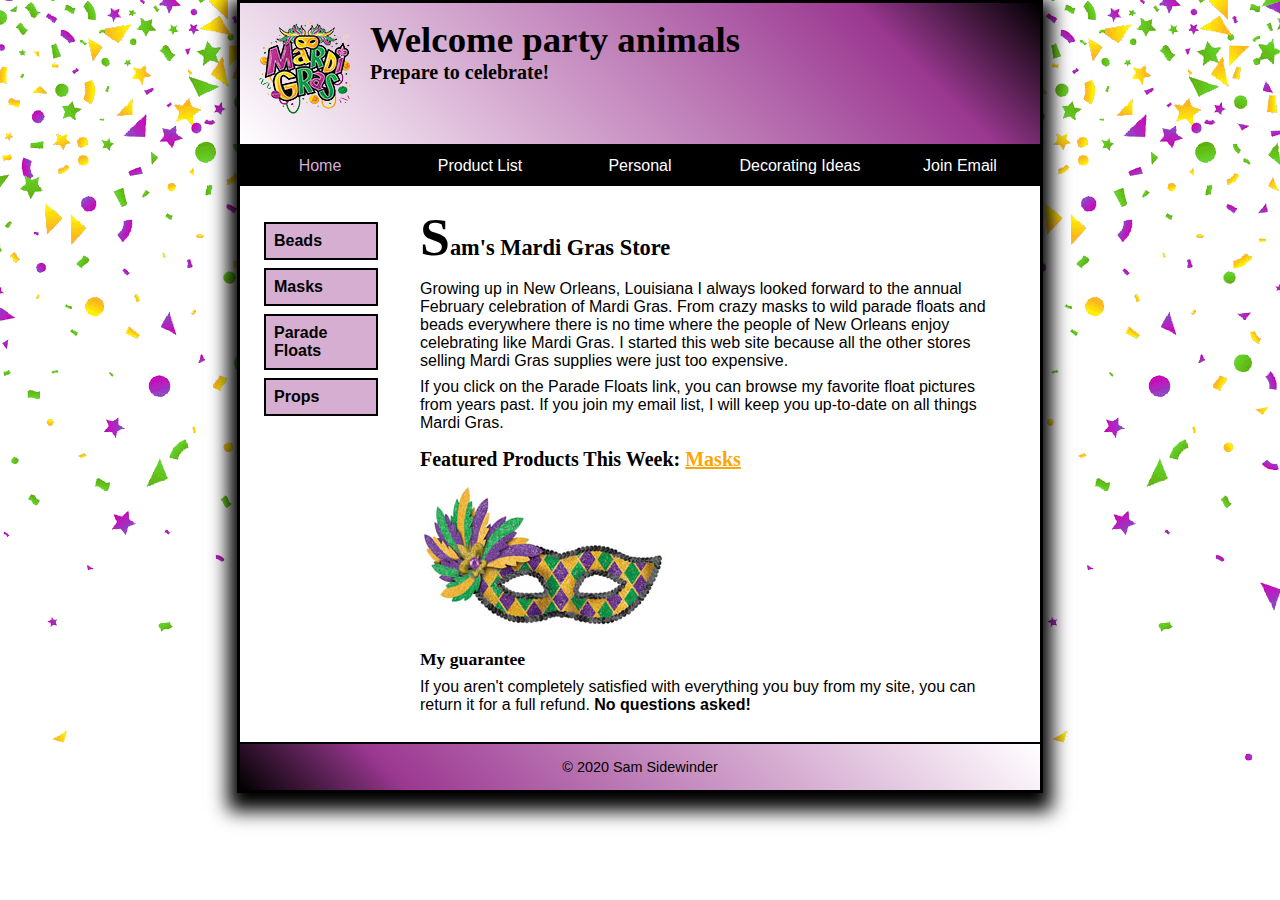
<file: index.html>
<!DOCTYPE html>

<html lang="en">
<!-- Ch 7 Solution -->
<head>
	<meta charset="utf-8">
	<title>Lawyer Mardi Gras Store</title>
	<link rel="icon" href="images/faviconMG.ico" type="image/x-icon">
    <link rel="stylesheet" href="styles/normalize.css">
	<link rel="stylesheet" href="styles/main.css">

</head>

<body>

  <header>
  	<img src="images/MardiGrasLogo.png" alt="Mardi Gras Logo" >
    <h2>Welcome party animals</h2>
    <h3>Prepare to celebrate!</h3>
  </header>

  <nav id="nav_menu">
  	<ul>
    	<li><a href="index.html" class="current">Home</a></li>
    	<li><a href="products/index.html">Product List</a></li>
    	<li><a href="personal/index.html">Personal</a></li>
    	<li><a href="decorating/index.html">Decorating Ideas</a>
    		<ul>
    			<li><a href="decorating/outdoor.html">Outdoor</a></li>
    			<li><a href="decorating/indoor.html">Indoor</a></li>
    			<li><a href="decorating/table.html">Table</a></li>
    			<li><a href="decorating/snacks.html">Snacks</a></li>
    		</ul>
    	</li>
    	<li><a href="email.html">Join Email</a></li>
	</ul>
  </nav>
  <main>
	<aside>
		<nav id="nav_list">
            <ul>
                <li><a href="products/beads.html">Beads</a></li>
                <li><a href="products/masks.html">Masks</a></li>
                <li><a href="products/floats.html">Parade Floats</a></li>
                <li><a href="products/props.html">Props</a></li>
             </ul>
		</nav>
	</aside>

	<section>
    	<h1>Sam's Mardi Gras Store</h1>
    <p>Growing up in New Orleans, Louisiana I always looked forward to the annual February celebration of Mardi Gras. From crazy masks to wild parade floats and beads everywhere there is no time where the people of New Orleans enjoy celebrating like  Mardi Gras. I started this web site because all the other stores selling Mardi Gras supplies were just too expensive.</p>
    <p>If you click on the Parade Floats link, you can browse my favorite float pictures from years past. If you join my email list, I will keep you up-to-date on all things Mardi Gras.</p>
    <h2>Featured Products This Week: <a href="products/masks.html">Masks</a></h2>
		<p><img src="images/MaskHarlequin.jpg" alt="Blue Mask"></p>

		<h3>My guarantee</h3>
    	<p>If you aren't completely satisfied with everything you buy from my site, you can return it 
    		for a full refund. <strong>No questions asked!</strong></p>					
	</section>
  </main>

  <footer>
	<p>&copy; 2020 Sam Sidewinder</p>
  </footer>
</body>
</html>
</file>
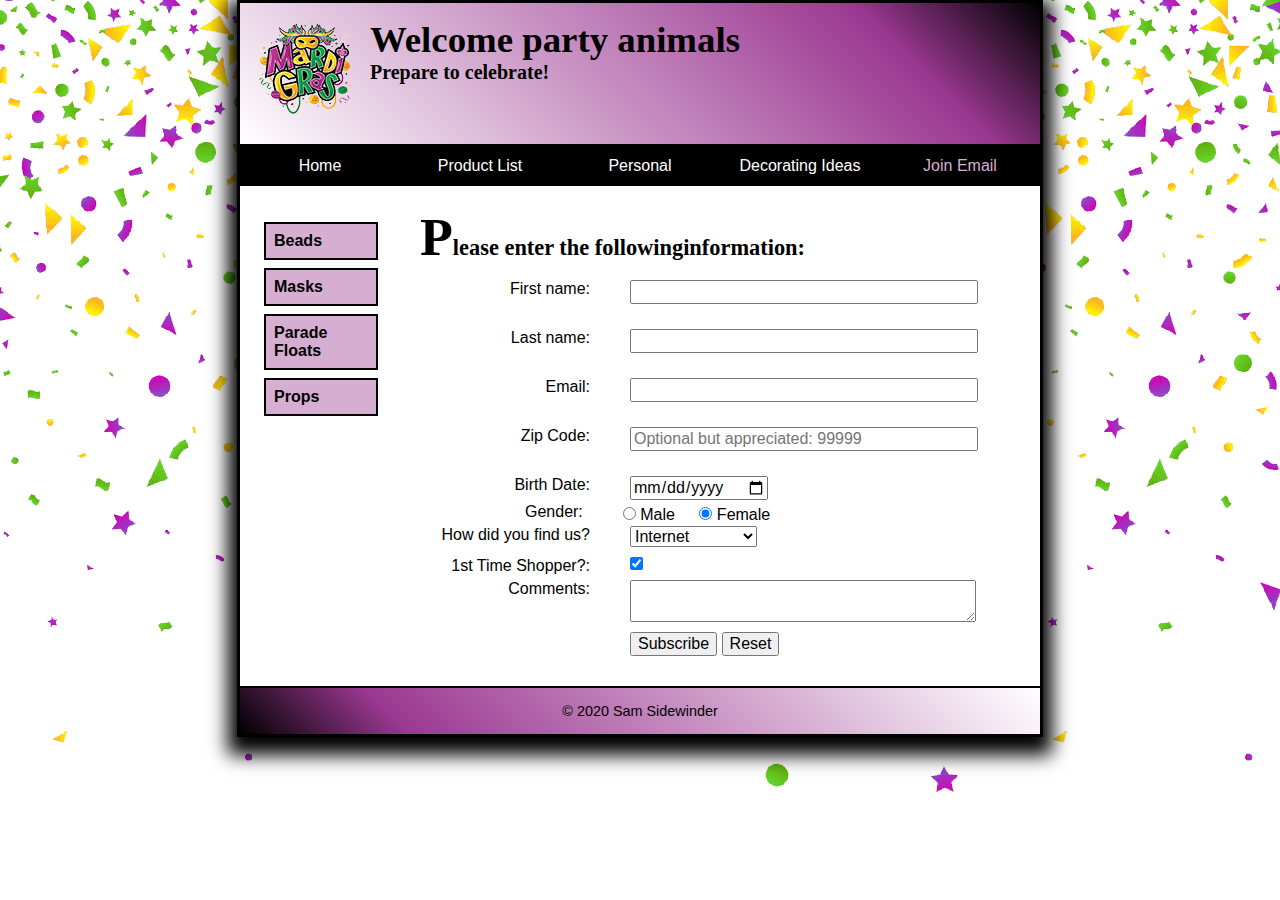
<file: email.html>
<!DOCTYPE html>

<html lang="en">
<!-- Ch 7 Solution -->
<head>
	<meta charset="utf-8">
	<title>Lawyer Mardi Gras Store</title>
	<link rel="icon" href="images/faviconMG.ico" type="image/x-icon">
    <link rel="stylesheet" href="styles/normalize.css">
	<link rel="stylesheet" href="styles/main.css">
	<link rel="stylesheet" href="styles/email.css">

</head>

<body>

  <header>
  	<img src="images/MardiGrasLogo.png" alt="Mardi Gras Logo" >
    <h2>Welcome party animals</h2>
    <h3>Prepare to celebrate!</h3>
  </header>

  <nav id="nav_menu">
  	<ul>
    	<li><a href="index.html">Home</a></li>
    	<li><a href="products/index.html">Product List</a></li>
    	<li><a href="personal/index.html">Personal</a></li>
    	<li><a href="decorating/index.html">Decorating Ideas</a>
    		<ul>
    			<li><a href="decorating/outdoor.html">Outdoor</a></li>
    			<li><a href="decorating/indoor.html">Indoor</a></li>
    			<li><a href="decorating/table.html">Table</a></li>
    			<li><a href="decorating/snacks.html">Snacks</a></li>
    		</ul>
    	</li>
    	<li><a href="email.html" class="current">Join Email</a></li>
	</ul>
  </nav>
  <main>
	<aside>
		<nav id="nav_list">
            <ul>
                <li><a href="products/beads.html">Beads</a></li>
                <li><a href="products/masks.html">Masks</a></li>
                <li><a href="products/floats.html">Parade Floats</a></li>
                <li><a href="products/props.html">Props</a></li>
             </ul>
		</nav>
	</aside>

	<section>
    	<h1>Please enter the followinginformation:</h1>
			<form name="joinEmail" action="subscribe.html" method="get">
			    <label for="firstname">First name:</label>
					<input type="text" name="txtFirstName" id="firstname" required>
				<label for="lastname">Last name:</label>
					<input type="text" name="txtLastName" id="lastname" required>
				<label for="email">Email:</label>
					<input type="email" name="txtEmail" id="email" pattern="[a-zA-Z0-9-_\.]+@[a-zA-Z0-9-]+(?:\.[a-zA-Z0-9-]+)*" required>
				<label for="zipcode">Zip Code:</label>
					<input type="text" name="txtZipCode" id="zipcode" pattern="[0-9]{5}" placeholder="Optional but appreciated: 99999">
				<label for="birthdate">Birth Date:</label>
					<input type="date" name="dteBirthDate" id="birthdate">
			<fieldset>
				<legend> Gender:</legend>
				    <input type="radio" name="slctGender" id="radGenderMale" value="male">
						<label for="radGenderMale">Male</label>
					<input type="radio" name="slctGender" id="radGenderFemale" value="female" checked>
						<label for="radGenderFemale">Female</label>
			</fieldset>
				<label for="findUs">How did you find us?</label>
					<select name="ddlFindUs" id="findUs">
						<option value="friend">Friend</option>
						<option value="newspaper">Newspaper Ad</option>
						<option value="internet" selected>Internet</option>
						<option value="other">Other</option>
					</select>
				<label for="firsttime">1st Time Shopper?:</label>
					<input type="checkbox" name="chkFirstTime" id="firsttime" checked>
				<label for="comments">Comments:</label>
					<textarea name="txaComments" id="comments"></textarea>
				<div id="button">
					<input type="submit" name="btnSubscribe" value="Subscribe"> 
					<input type="reset"  name="btnReset" value="Reset">	
                </div>					
			</form>
	</section>
  </main>

  <footer>
	<p>&copy; 2020 Sam Sidewinder</p>
  </footer>
</body>
</html>
</file>
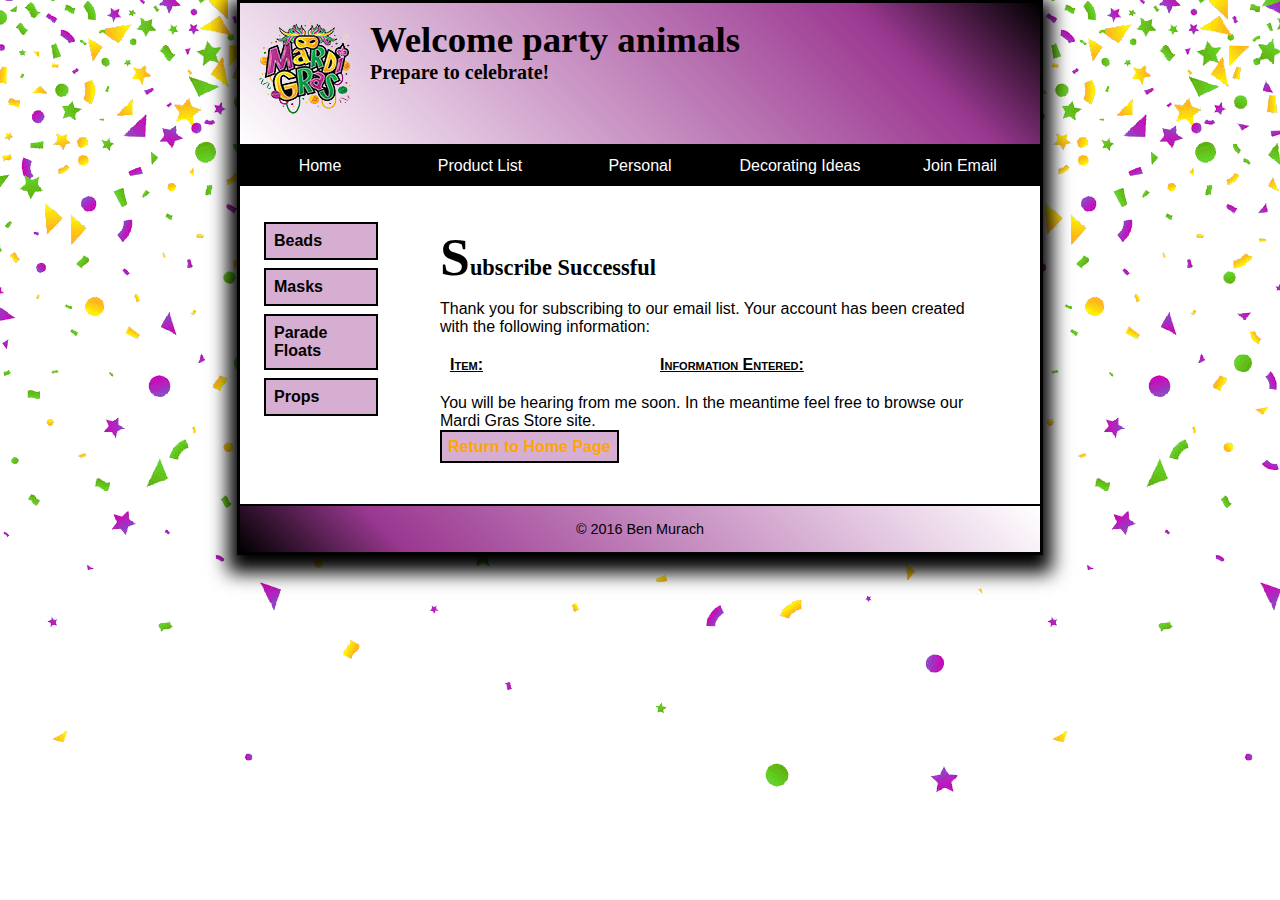
<file: subscribe.html>
<!DOCTYPE html>
<html>
<head>
<title>Lawyer Join Email Subscribe Results</title>
	<link rel="icon" href="images/favicon.ico" type="image/x-icon">
	<link rel="stylesheet" href="styles/normalize.css" type="text/css">
    <link rel="stylesheet" href="styles/main.css" type="text/css">
     <link rel="stylesheet" href="styles/subscribe.css" type="text/css">
   
    <style>

	</style>
<script type="text/javascript">
//<![CDATA[
var decode = function ( text ) {
    text = text.replace(/\+/g, " ");
    text = text.replace(/%[a-fA-F0-9]{2}/g, 
        function ( text ) {
            return String.fromCharCode( "0x" + text.substr(1,2));
        }
    );
    return text;
}
    
var display_data = function () {
    var query = location.search.replace("?", "");
    if ( query == "" ) return;
    
    var fields = query.split("&");
    
    if ( fields.length == 0 ) {
        document.write("<p>No data was submitted.</p>");
    } else {
        //document.write("<dl>");
        var field_parts;
        for ( var i in fields ) {
            field_parts = fields[i].split("=");
            field_parts[0] = decode( field_parts[0] );
            field_parts[1] = decode( field_parts[1] );
            document.write("<dt>" + field_parts[0] + "</dt>");
            document.write("<dd>" + field_parts[1] + "</dd>");
        }
        //document.write("</dl>");
    }
}
//]]>
</script>
</head>

<body>

  <header>
  	<img src="images/MardiGrasLogo.png" alt="Mardi Gras Logo" >
    <h2>Welcome party animals</h2>
    <h3>Prepare to celebrate!</h3>
  </header>
  <nav id="nav_menu">
  	<ul>
    	<li><a href="index.html">Home</a></li>
    	<li><a href="products/index.html">Product List</a></li>
    	<li><a href="personal/index.html">Personal</a></li>
    	<li><a href="decorating/index.html">Decorating Ideas</a>
    		<ul>
    			<li><a href="decorating/outdoor.html">Outdoor</a></li>
    			<li><a href="decorating/indoor.html">Indoor</a></li>
    			<li><a href="decorating/table.html">Table</a></li>
    			<li><a href="decorating/Snacks.html">Snacks</a></li>
    		</ul>
    	</li>
    	<li><a href="email.html">Join Email</a></li>
	</ul>
  </nav>
  <main>
	<aside>
		<nav id="nav_list">
   		<ul>
                <li><a href="products/beads.html">Beads</a></li>
                <li><a href="products/masks.html">Masks</a></li>
                <li><a href="products/floats.html">Parade Floats</a></li>
                <li><a href="products/props.html">Props</a></li>
		</ul>
		</nav>
	</aside>
    <section>
      <div id="content">
        <h1>Subscribe Successful</h1>
        <p>Thank you for subscribing to our email list. Your account has been created with the following
        information:</p>
        <dl>
            <dt class="headingsFormat">Item</dt>
            <dd class="headingsFormat">Information Entered:</dd>
            <script type="text/javascript">display_data();</script>
        </dl>
        <p>You will be hearing from me soon. In the meantime feel free to browse our Mardi Gras Store site.</p>
        <p><a href="index.html">Return to Home Page</a></p>
      </div>
    </section>
  </main>

  <footer>
	<p>&copy; 2016 Ben Murach</p>
  </footer>
</body>
</html>
</file>
<file: styles/main.css>
/* Ch 7 Mardi Gras Solution-nav left */
html {
	background-image: url("../images/confetti.gif");	
}
body  {
	font-family: Verdana, Arial, Helvetica, sans-serif;
	width: 800px;
	background-color: white;
	margin: 0 auto; 
	padding: 0;
	border: 3px solid black;
	box-shadow: 0 9px 18px 9px;
}
h1,h2,h3,h4,h5,h6{
	font-family:Georgia, "Times New Roman", Times, serif;
	}
h1, h2, h3, p {
	margin: 0;
	padding: 0;
}

/* Header */
header { 
    background-image: -webkit-linear-gradient(45deg, white 0%, #9B3891 80%, black 100%);
    background-image: -moz-linear-gradient(45deg, white 0%, #9B3891 80%, black 100%);
    background-image: -o-linear-gradient(45deg, white 0%, #9B3891 80%, black 100%);
    background-image: linear-gradient(45deg, white 0%, #9B3891 80%, black 100%);
    padding: 15px;
	padding-bottom:45px;
    border-bottom: 2px solid black; 
} 
header img { 
	float: left; 
	padding-right: 15px;  
} 
header h2 {
	font-size: 230%;
}
header h3 {
	font-size: 125%;
	padding-bottom: 15px;
}

/* Navigation menu */
#nav_menu {
	clear: left;
}
#nav_menu ul {
	list-style: none;
	position: relative;
}
#nav_menu ul li {
	float: left;
}
#nav_menu ul ul {
	display: none;
	position: absolute;
	top: 100%;
}
#nav_menu ul ul li {
	float: none;
}
#nav_menu ul li:hover > ul {
	display: block;
}
#nav_menu > ul::after {
	content: "";
	clear: both;
	display: block;
}
#nav_menu ul {
	margin: 0;
	padding: 0;
}
#nav_menu ul li a {
	text-align: center;
	display: block;
	width: 160px;
	padding: .7em 0;
	text-decoration: none;
	background-color: black;
	color: white;
}
#nav_menu ul li a.current {
	color: #D6AED2;
}
#nav_menu ul li a:hover, #nav_menu ul li a:focus {
	background-color: gray;
}

/* Sidebar */
aside {
	float: left; 
	width: 160px;
	padding: 20px 0; 
}
#nav_list ul { 
	list-style: none;
	padding-left: 1.5em;
}
#nav_list ul li { 
	width: 110px;
	margin-bottom: .5em;
	border: 2px solid black; }
#nav_list ul li a {
	display: block;
	font-weight: bold;
	text-decoration: none;
	background-color: #D6AED2;
	padding: .5em 0 .5em .5em;
	color: black;
}

/* Section */
section {
	width: 580px;
	float: right;
	padding: 20px 40px 20px 20px;	
}
section h1 { 
	font-size: 140%;
	margin-bottom: .5em;
}
section h1:first-letter { 
	font-size: 240%;
}
section h2 {
	font-size: 125%;
	margin: .8em 0 .5em 0;
}
section h3 {
	font-size: 110%;
	margin: .8em 0 .5em 0;
}
section p {
	margin-bottom: .5em;
}
section a {
	font-weight: bold;
	color: orange;
}
section a:link, main a:visited { 
    color: orange; 
}
section a:hover, main a:focus { 
    color: green;
}

/* Footer */
footer { 
	clear: both;
	border-top: 2px solid black;
	padding: 15px;
    background-image: -webkit-linear-gradient(45deg, black 0%, #9B3891 20%, white 100%);
    background-image: -moz-linear-gradient(45deg, black 0%, #9B3891 20%, white 100%);
    background-image: -o-linear-gradient(45deg, black 0%, #9B3891 20%, white 100%);
    background-image: linear-gradient(45deg, black 0%, #9B3891 20%, white 100%);
} 
footer p {
	font-size: 90%;
	text-align: center;
}
</file>
<file: styles/email.css>
/* Stylesheet for Join Email */

label{
   display:block;
   float: left;
   clear: left;
   width: 170px;
   text-align: right;
   margin-right: 40px;
}
input, textarea{
	display: block;
}
input[type="text"],input[type="email"]{
	width: 340px;
	margin-bottom: 25px;
}
input:focus{
	background-color: #D6AED2;
}
fieldset{
	margin: 0;
	padding: 0;
	border: 0;
}
legend{
	float: left;
	margin-left: 105px;
	margin-right: 40px;
	margin-top: 3px;
    margin-bottom: 5px;
}
input[type="radio"], fieldset label{
	display: inline;
	float: none;
	margin-top: 7px;
}
fieldset label{
    margin-right: 20px;
}
textarea{
	width: 340px;
}
select, textarea, input[type="checkbox"]{
	margin-bottom: 10px;
}
select:focus, textarea:focus{
	background-color: #D6AED2;
}
#button{
		margin-left: 210px;
		margin-bottom: 10px;
}
#button input{
	display: inline;
}
</file>
<file: styles/subscribe.css>
/*Ch 13 subscribe styles */

section a {
	background-color: #D6AED2;
	border: 2px solid black;
	padding: 6px;
	color: black;
	text-decoration: none;
}
section a:visited {
	color: black;
}
section a:hover {
	background-color: white;
	color: black;
}
dl {
	margin: 20px 10px;
}
dt {
	font-weight: bold;
	width:200px;
	float:left;
	clear:left;
}
dt::after {
	content: ":";
}
dd {
	text-indent: 10px;
}
.headingsFormat{
	text-decoration:underline;
	font-weight:bold;
	font-variant:small-caps;
}
#content {
	padding: 20px;
}
</file>
